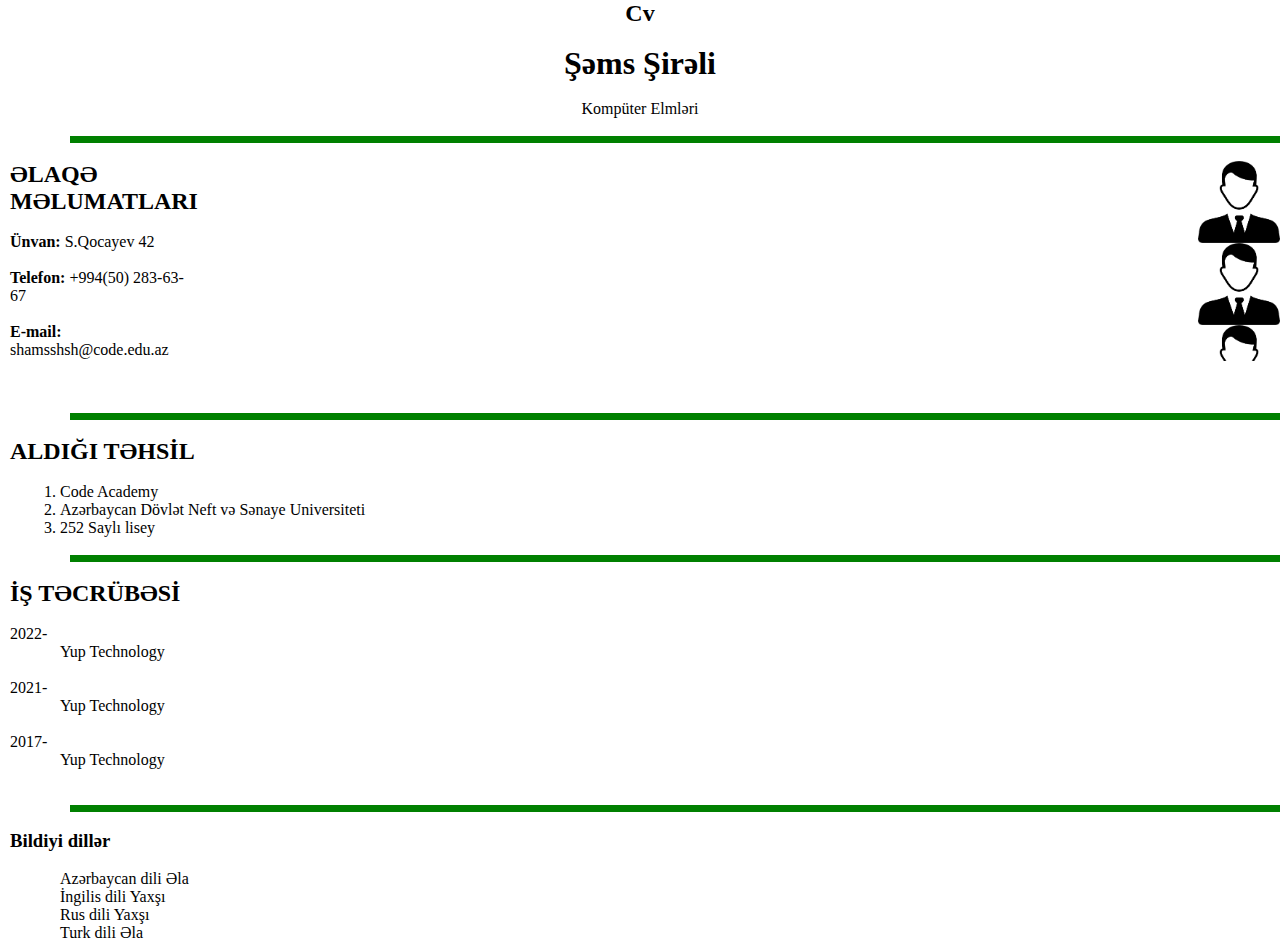
<file: 01.03.23/index.html>
<!DOCTYPE html>
<html lang="en">
<head>
    <meta charset="UTF-8" />
    <link rel="stylesheet" href="assets/css/style.css" />
    <title>Document</title>
</head>
<body>
    
<h2 style="text-align: center;">Cv</h2>

<br />

<h1 style="text-align: center;">Şəms Şirəli</h1>

<br />

<p style="text-align: center;">Kompüter Elmləri</p>

<br />

<div class="line">

</div>

<br />

<div class="general">
    <div>
        <h2>ƏLAQƏ MƏLUMATLARI</h2>
        
        <br />

        <p><strong>Ünvan:</strong> S.Qocayev 42</p>

        <br />

        <p><strong>Telefon:</strong> +994(50) 283-63-67</p>

        <br />

        <p><strong>E-mail:</strong> shamsshsh@code.edu.az</p>
        
        <br />
        <br />
        <br />
    </div>
    
    <div class="img">
   
    </div>
</div>

<div class="line">

</div>

<br />

<div class="title">
    <h2>ALDIĞI TƏHSİL</h2>
    
    <br />

    <ol type="1" class="list">
          <li>Code Academy</li>
          <li>Azərbaycan Dövlət Neft və Sənaye Universiteti</li>
          <li>252 Saylı lisey</li>
    </ol>
</div>

<br />

<div class="line">

</div>

<br />

<div class="title">
    <h2>İŞ TƏCRÜBƏSİ</h2>
    
    <br />

    <dl>
       <dt>2022-</dt>
       <dd class="list">Yup Technology</dd>

       <br />

       <dt>2021-</dt>
       <dd class="list">Yup Technology</dd>

       <br />

       <dt>2017-</dt>
       <dd class="list">Yup Technology</dd>

       <br />
    </dl>
</div>

<br />

<div class="line">

</div>

<br />

<div class="title">
    <h3>Bildiyi dillər</h3>
    
    <br />

    <ul type="none" class="list">
        <li>Azərbaycan dili   Əla</li>
        <li>İngilis dili Yaxşı</li>
        <li>Rus dili Yaxşı</li>
        <li>Turk dili Əla</li>
    </ul>
</div>
</body>
</html>
</file>
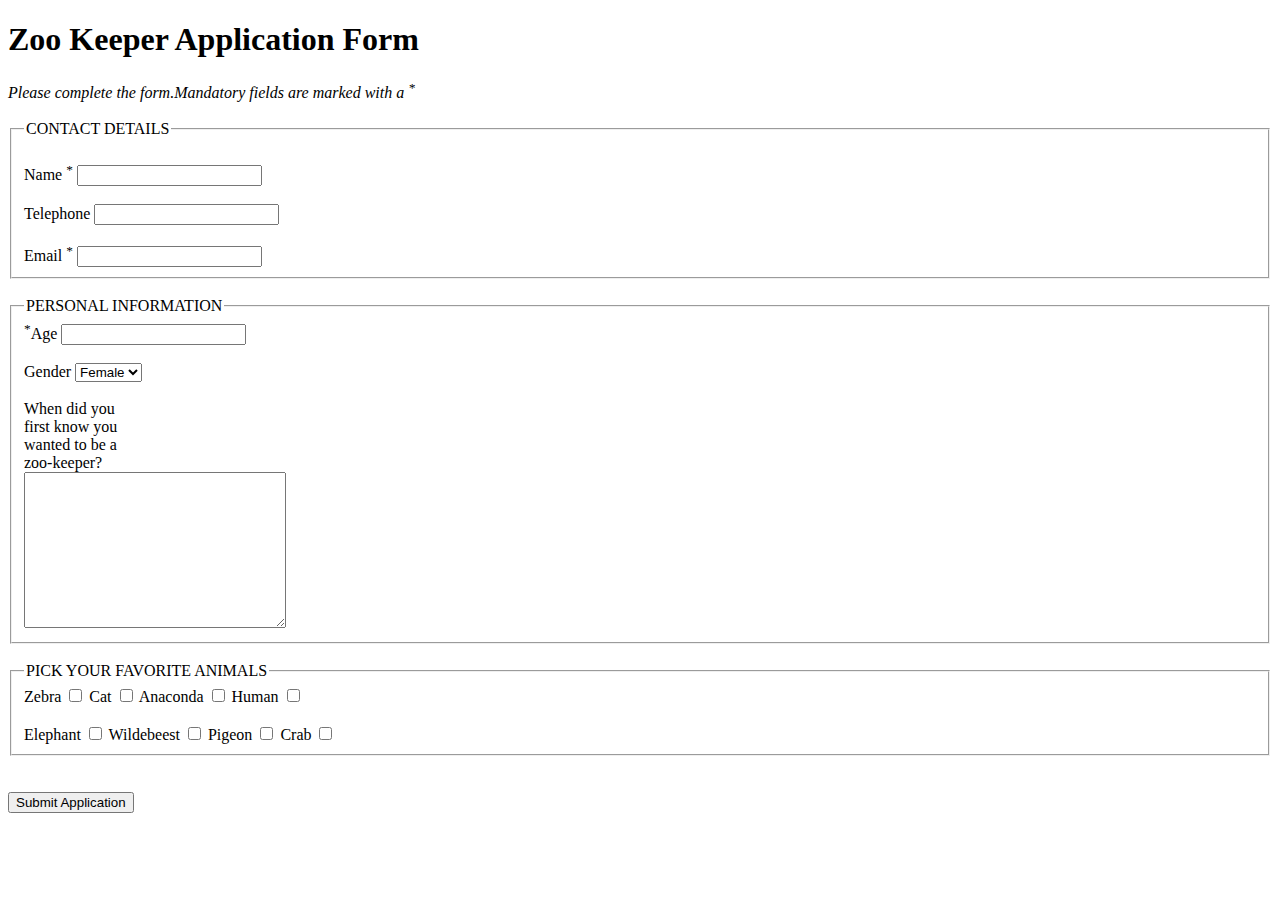
<file: Visual code Html2 forms/index.html>
<!DOCTYPE html>
<html lang="en">
<head>
    <meta charset="UTF-8" />
    <title>Document</title>
</head>
<body>
    
    <h1>Zoo Keeper Application Form</h1>
    <i>Please complete the form.Mandatory fields are marked with a <sup>*</sup></i>

    <br />
    <br />

   
            <fieldset>
                <legend>CONTACT DETAILS</legend>
                
                <br />
                <label for="name">Name <sup>*</sup></label>
                <input type="text" id="name" required="required" />
    
                <br />
                <br />
    
                <label for="telephone">Telephone</label>
                <input type="text" id="telephone" required="required" />

                <br />
                <br />

                <label for="email">Email <sup>*</sup></label>
                <input type="email" id="email" required="required" />
            </fieldset>

            <br />
            
            <fieldset>
                 <legend>PERSONAL INFORMATION</legend>

                 <label for="age"> <sup>*</sup>Age</label>
                 <input type="number" id="age" required="required" />

                 <br />
                 <br />

                 <label for="gender">Gender</label>
                 <select name="" id="gender">
                    <option value="0">Female</option>
                    <option value="1">Male</option>
                    <option value="2">Other</option>
                 </select>

                 <br />
                 <br />

                 <label for="thought">When did you</label>
                 <br />
                 <label for="">first know you</label>
                 <br />
                 <label for="">wanted to be a</label>
                 <br />
                 <label for="">zoo-keeper?</label>
                 <br />
                 <textarea height="200px" name="" id="thought" cols="30" rows="10"></textarea>
            </fieldset>

            <br />

            <fieldset>
                <legend>PICK YOUR FAVORITE ANIMALS</legend>
                <label for="zebra">Zebra</label>
                <input type="checkbox" id="zebra" />
                <label for="cat">Cat</label>
                <input type="checkbox" id="cat" />
                <label for="anaconda">Anaconda</label>
                <input type="checkbox" id="anaconda" />
                <label for="human">Human</label>
                <input type="checkbox" id="human" />

                <br />
                <br />

                <label for="elephant">Elephant</label>
                <input type="checkbox" id="elephant" />
                <label for="wildebeest">Wildebeest</label>
                <input type="checkbox" id="wildebeest" />
                <label for="pigeon">Pigeon</label>
                <input type="checkbox" id="pigeon" />
                <label for="crab">Crab</label>
                <input type="checkbox" id="crab" />
            </fieldset>

                <br />
                <br />

            <button type="submit">Submit Application</button>
       
    </table>
</body>
</html>
</file>
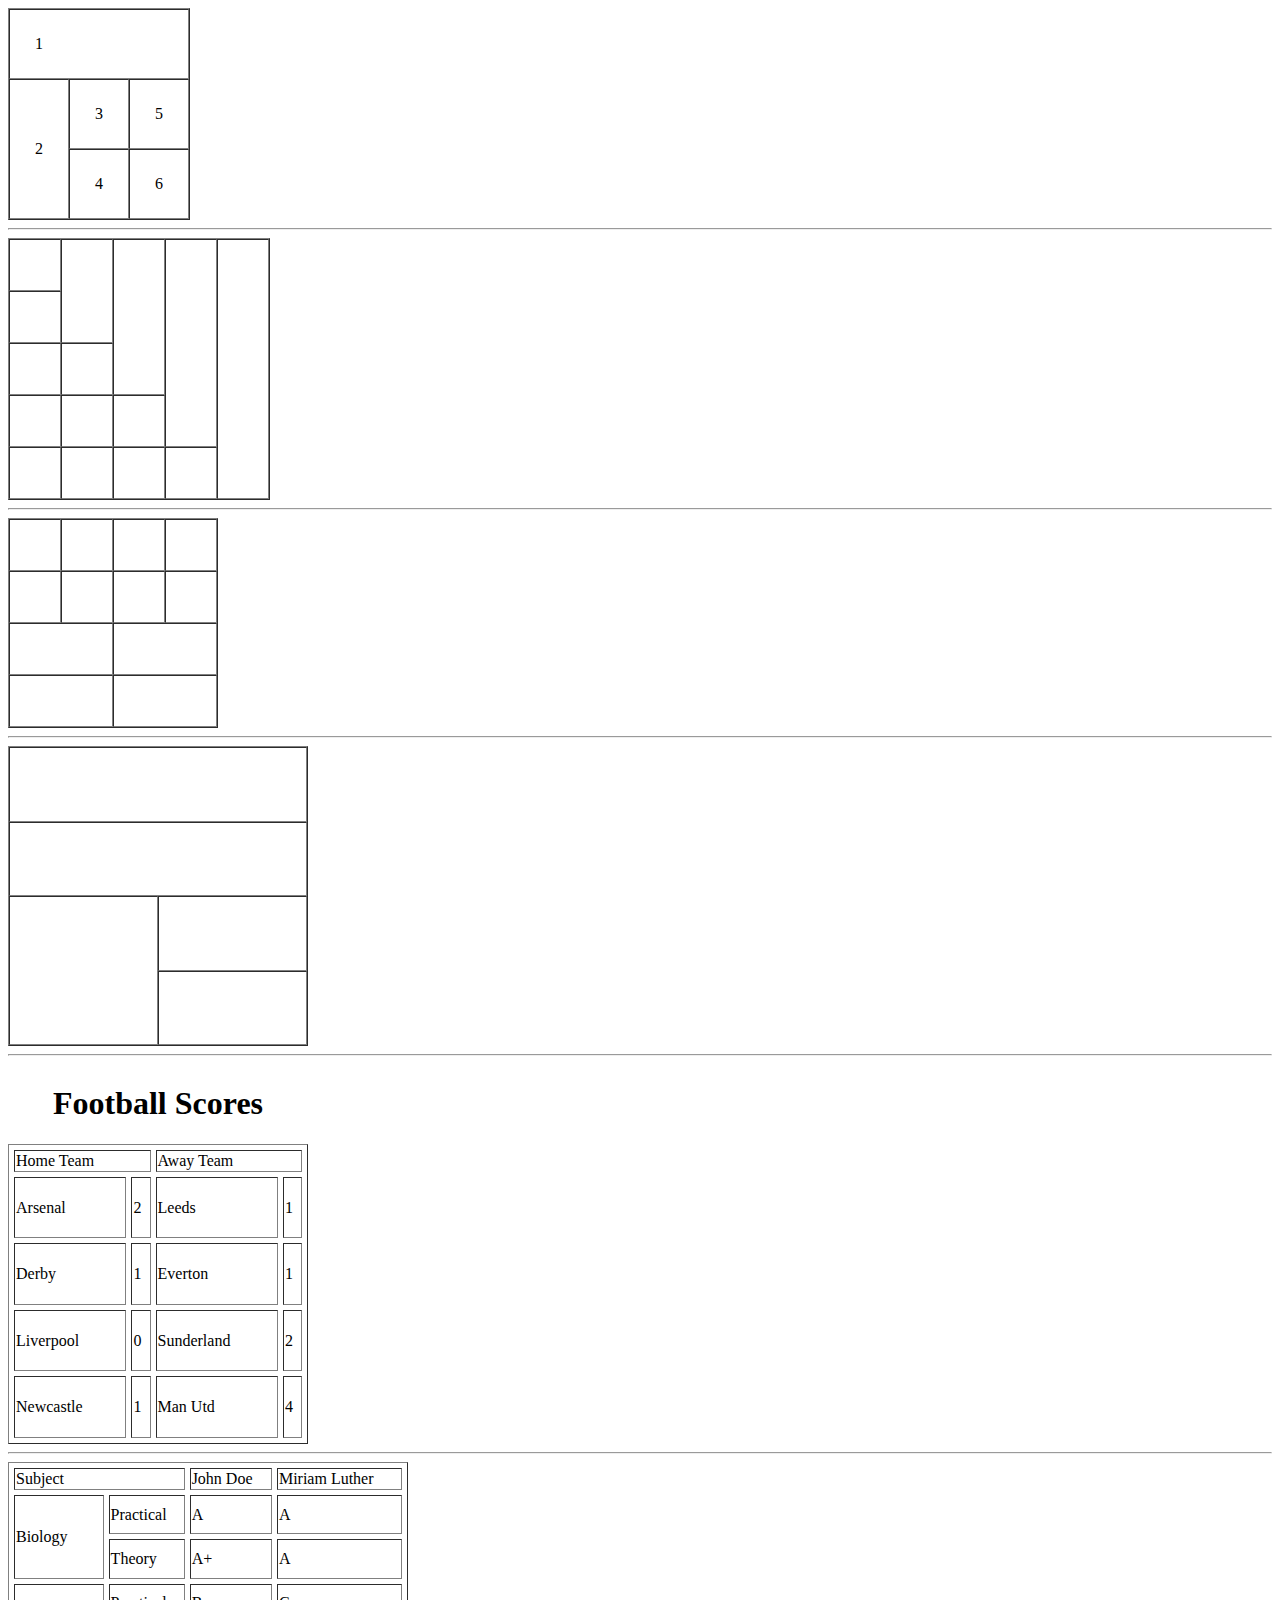
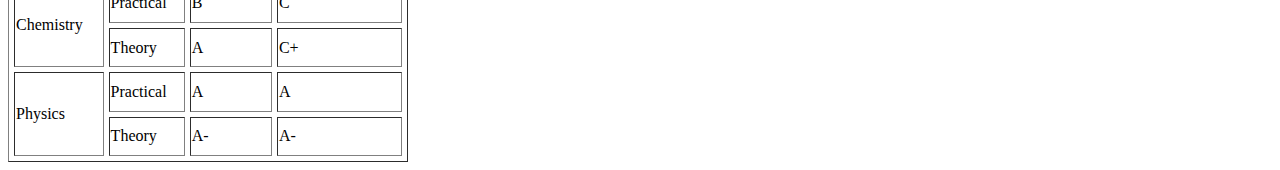
<file: Visual code Html3 tables/index.html>
<!DOCTYPE html>
<html lang="en">
<head>
    <meta charset="UTF-8" />
    <title>Document</title>
</head>
<body>
    
      <table border="1" cellspacing="0" cellpadding="25">
        <tr>
            <td colspan="3">1</td>
        </tr>

        <tr>
            <td rowspan="2">2</td>
            <td>3</td>
            <td>5</td>
        </tr>

        <tr>
            <td>4</td>
            <td>6</td>
        </tr>
        
      </table>

      <hr />

      <table border="1" cellspacing="0" cellpadding="25">
        <tr>
            <td></td>
            <td rowspan="2"></td>
            <td rowspan="3"></td>
            <td rowspan="4"></td>
            <td rowspan="5"></td>
        </tr>

        <tr>
            <td></td>
        </tr>

        <tr>
            <td></td>
            <td></td>
        </tr>

        <tr>
            <td></td>
            <td></td>
            <td></td>
        </tr>

        <tr>
            <td></td>
            <td></td>
            <td></td>
            <td></td>
        </tr>
      </table>

      <hr />

      <table border="1" cellspacing="0" cellpadding="25">
        <tr>
            <td></td>
            <td></td>
            <td></td>
            <td></td>
        </tr>

        <tr>
            <td></td>
            <td></td>
            <td></td>
            <td></td>
        </tr>

        <tr>
            <td colspan="2"></td>
            <td colspan="2"></td>
        </tr>

        <tr>
            <td colspan="2"></td>
            <td colspan="2"></td>
        </tr>
      </table>

      <hr />

      <table border="1" cellspacing="0" width="300px" height="300px">
        <tr>
            <td colspan="4"></td>
        </tr>

        <tr>
            <td colspan="4"></td>
        </tr>

        <tr>
            <td rowspan="2"></td>
            <td colspan="3"></td>
        </tr>

        <tr>
            <td colspan="3"></td>
        </tr>
      </table>

      <hr />

      <table border="1" cellspacing="5" width="300px" height="300px">
      <caption><h1>Football Scores </h1></caption>

      <thead>
        <tr>
            <td colspan="2">Home Team</td>
            <td colspan="2">Away Team</td>
        </tr>
      </thead>

      <tbody>
        <tr>
            <td>Arsenal</td>
            <td>2</td>
            <td>Leeds</td>
            <td>1</td>
        </tr>

        <tr>
            <td>Derby</td>
            <td>1</td>
            <td>Everton</td>
            <td>1</td>
        </tr>

        <tr>
            <td>Liverpool</td>
            <td>0</td>
            <td>Sunderland</td>
            <td>2</td>
        </tr>

        <tr>
            <td>Newcastle</td>
            <td>1</td>
            <td>Man Utd</td>
            <td>4</td>
        </tr>
      </tbody>
      </table>

      <hr />

      <table border="1" cellspacing="5" width="400px" height="300px">
      <thead>
        <tr>
            <td colspan="2">Subject</td>
            <td colspan="3">John Doe</td>
            <td colspan="3">Miriam Luther</td>
        </tr>
      </thead>

      <tbody>
        <tr>
            <td rowspan="2">Biology</td>
            <td>Practical</td>
            <td colspan="3">A</td>
            <td colspan="3">A</td>
        </tr>

        <tr>
            <td>Theory</td>
            <td colspan="3">A+</td>
            <td colspan="3">A</td>
        </tr>

        <tr>
            <td rowspan="2">Chemistry</td>
            <td>Practical</td>
            <td colspan="3">B</td>
            <td colspan="3">C</td>
        </tr>

        <tr>
            <td>Theory</td>
            <td colspan="3">A</td>
            <td colspan="3">C+</td>
        </tr>

        <tr>
            <td rowspan="2">Physics</td>
            <td>Practical</td>
            <td colspan="3">A</td>
            <td colspan="3">A</td>
        </tr>

        <tr>
            <td>Theory</td>
            <td colspan="3">A-</td>
            <td colspan="3">A-</td>
        </tr>
      </tbody>
      </table>
</body>
</html>
</file>
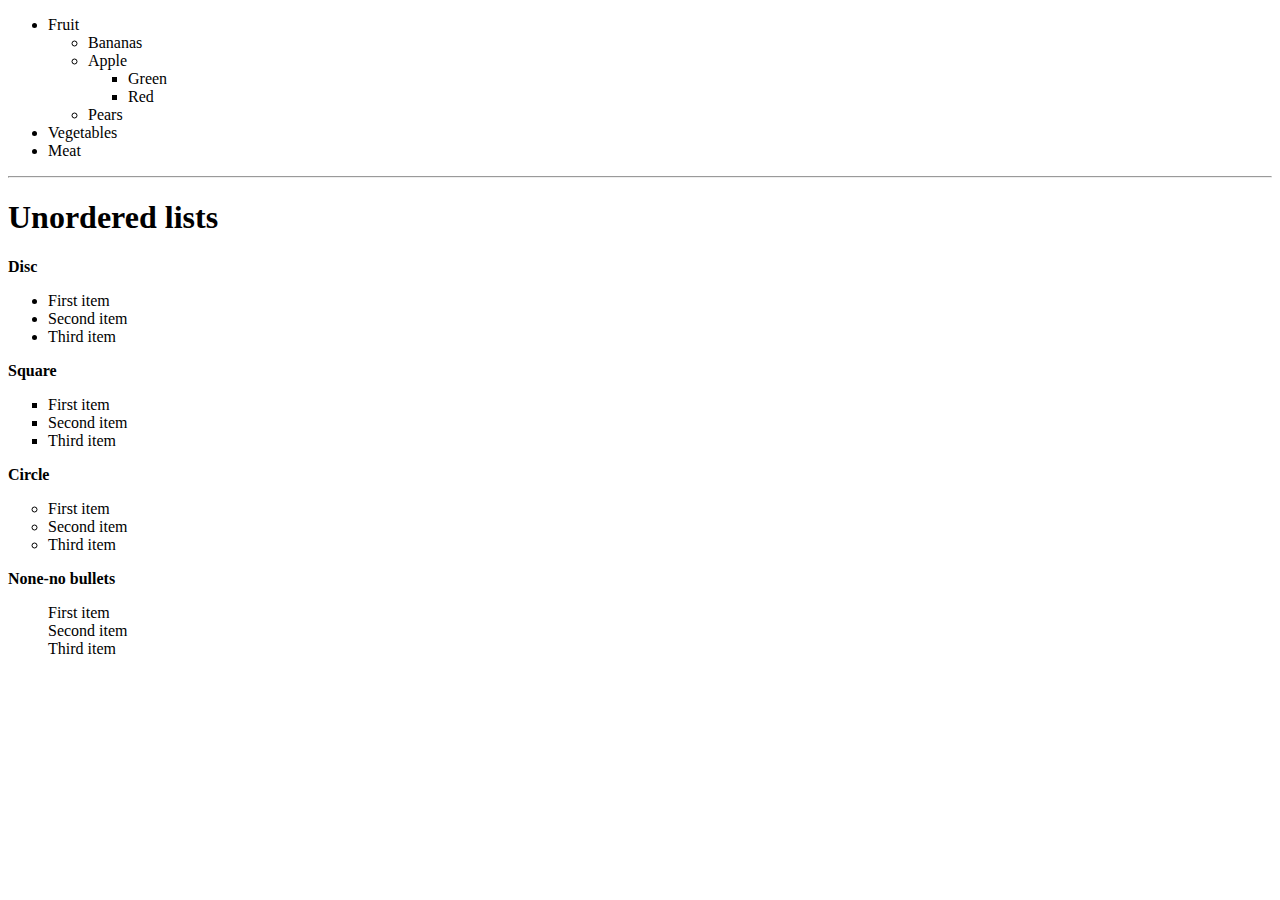
<file: Visual studio code/index.html>
<!DOCTYPE html>
<html lang="en">
<head>
    <meta charset="UTF-8" />
    <title>Document</title>
</head>
<body>
    
<ul type="disk">
    <li>Fruit</li>
    <ul type="circle">
        <li>Bananas</li>
        <li>Apple</li>
        <ul type="square">
           <li>Green</li>
           <li>Red</li>
        </ul>
        <li>Pears</li>
    </ul>
    <li>Vegetables</li>
    <li>Meat</li>
</ul>

<hr />

<h1>Unordered lists</h1>

<strong>Disc</strong>
<ul type="disk">
       <li>First item</li>
       <li>Second item</li>
       <li>Third item</li>
</ul>
<strong>Square</strong>
<ul type="square">
        <li>First item</li>
        <li>Second item</li>
        <li>Third item</li>

</ul>
<strong>Circle</strong>
<ul type="circle">
        <li>First item</li>
        <li>Second item</li>
        <li>Third item</li>

</ul>
<strong>None-no bullets</strong>
<ul type="none">
        <li>First item</li>
        <li>Second item</li>
        <li>Third item</li>

</ul>



</body>
</html>
</file>
<file: 01.03.23/assets/css/style.css>
*{
    margin: 0;
    padding: 0;
    box-sizing: border-box;
}

.line{
    background-color: green;
    width: 1375px;
    height: 7px;
    margin-left:70px;
}

.img{
    width: 200px;
    height: 200px;
    background-image: url('../img/images.png');
    background-size: 100%;
    margin-left: 1000px;
}

.general{
    display: flex;
    margin-left: 10px;
}

.title{
    margin-left: 10px;
}

.list{
    margin-left: 50px;
}
</file>
